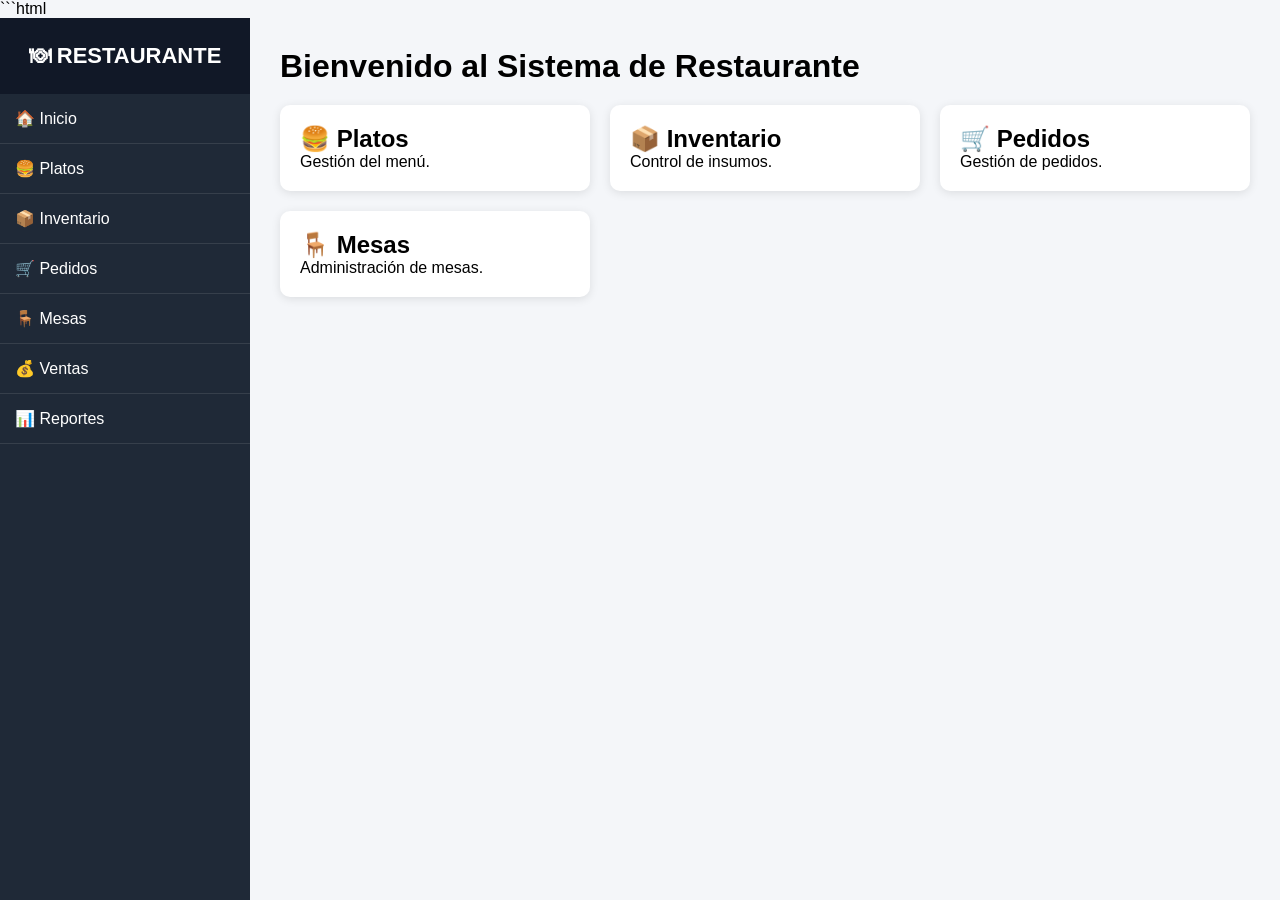
<file: index.html>
```html
<!DOCTYPE html>
<html lang="es">
<head>
<meta charset="UTF-8">
<meta name="viewport" content="width=device-width, initial-scale=1.0">
<title>Sistema Web de Gestión de Restaurante</title>

<style>

*{
    margin:0;
    padding:0;
    box-sizing:border-box;
    font-family:Segoe UI,sans-serif;
}

body{
    background:#f4f6f9;
}

.sidebar{
    width:250px;
    height:100vh;
    background:#1f2937;
    position:fixed;
    color:white;
}

.logo{
    text-align:center;
    padding:25px;
    font-size:22px;
    font-weight:bold;
    background:#111827;
}

.menu{
    list-style:none;
}

.menu li{
    border-bottom:1px solid rgba(255,255,255,.1);
}

.menu a{
    display:block;
    color:white;
    text-decoration:none;
    padding:15px;
}

.menu a:hover{
    background:#374151;
}

.contenido{
    margin-left:250px;
    padding:30px;
}

.seccion{
    display:none;
}

.seccion.activa{
    display:block;
}

.cards{
    display:grid;
    grid-template-columns:repeat(auto-fit,minmax(250px,1fr));
    gap:20px;
    margin-top:20px;
}

.card{
    background:white;
    padding:20px;
    border-radius:10px;
    box-shadow:0 2px 10px rgba(0,0,0,.1);
    transition:.3s;
}

.card:hover{
    transform:translateY(-5px);
}

table{
    width:100%;
    margin-top:20px;
    border-collapse:collapse;
    background:white;
}

th{
    background:#1f2937;
    color:white;
    padding:12px;
}

td{
    border:1px solid #ddd;
    padding:10px;
    text-align:center;
}

.btn-agregar{
    background:#16a34a;
    color:white;
    padding:10px 15px;
    border:none;
    border-radius:5px;
    cursor:pointer;
    margin-bottom:15px;
}

.btn-editar{
    background:#f59e0b;
    color:white;
    padding:6px 10px;
    border:none;
    border-radius:5px;
    cursor:pointer;
}

.btn-eliminar{
    background:#dc2626;
    color:white;
    padding:6px 10px;
    border:none;
    border-radius:5px;
    cursor:pointer;
}

.btn-agregar:hover,
.btn-editar:hover,
.btn-eliminar:hover{
    opacity:.85;
}

h1{
    margin-bottom:15px;
}

</style>
</head>
<body>

<div class="sidebar">

    <div class="logo">
        🍽 RESTAURANTE
    </div>

    <ul class="menu">
        <li><a href="#" onclick="mostrar('inicio')">🏠 Inicio</a></li>
        <li><a href="#" onclick="mostrar('platos')">🍔 Platos</a></li>
        <li><a href="#" onclick="mostrar('inventario')">📦 Inventario</a></li>
        <li><a href="#" onclick="mostrar('pedidos')">🛒 Pedidos</a></li>
        <li><a href="#" onclick="mostrar('mesas')">🪑 Mesas</a></li>
        <li><a href="#" onclick="mostrar('ventas')">💰 Ventas</a></li>
        <li><a href="#" onclick="mostrar('reportes')">📊 Reportes</a></li>
    </ul>

</div>

<div class="contenido">

<!-- INICIO -->
<div id="inicio" class="seccion activa">

<h1>Bienvenido al Sistema de Restaurante</h1>

<div class="cards">

<div class="card">
<h2>🍔 Platos</h2>
<p>Gestión del menú.</p>
</div>

<div class="card">
<h2>📦 Inventario</h2>
<p>Control de insumos.</p>
</div>

<div class="card">
<h2>🛒 Pedidos</h2>
<p>Gestión de pedidos.</p>
</div>

<div class="card">
<h2>🪑 Mesas</h2>
<p>Administración de mesas.</p>
</div>

</div>
</div>

<!-- PLATOS -->
<div id="platos" class="seccion">

<h1>🍔 Gestión de Platos</h1>

<button class="btn-agregar" onclick="agregarFila('tablaPlatos')">
➕ Añadir Plato
</button>

<table id="tablaPlatos">

<tr>
<th>ID</th>
<th>Nombre</th>
<th>Precio</th>
<th>Acciones</th>
</tr>

<tr>
<td>1</td>
<td>Hamburguesa Especial</td>
<td>25 Bs</td>
<td>
<button class="btn-editar" onclick="editarFila(this)">Editar</button>
<button class="btn-eliminar" onclick="eliminarFila(this)">Eliminar</button>
</td>
</tr>

</table>
</div>

<!-- INVENTARIO -->
<div id="inventario" class="seccion">

<h1>📦 Inventario</h1>

<button class="btn-agregar" onclick="agregarFila('tablaInventario')">
➕ Añadir Insumo
</button>

<table id="tablaInventario">

<tr>
<th>ID</th>
<th>Insumo</th>
<th>Cantidad</th>
<th>Acciones</th>
</tr>

<tr>
<td>1</td>
<td>Tomate</td>
<td>20 Kg</td>
<td>
<button class="btn-editar" onclick="editarFila(this)">Editar</button>
<button class="btn-eliminar" onclick="eliminarFila(this)">Eliminar</button>
</td>
</tr>

</table>
</div>

<!-- PEDIDOS -->
<div id="pedidos" class="seccion">

<h1>🛒 Pedidos</h1>

<button class="btn-agregar" onclick="agregarFila('tablaPedidos')">
➕ Nuevo Pedido
</button>

<table id="tablaPedidos">

<tr>
<th>ID</th>
<th>Cliente</th>
<th>Total</th>
<th>Acciones</th>
</tr>

<tr>
<td>1</td>
<td>Carlos Pérez</td>
<td>120 Bs</td>
<td>
<button class="btn-editar" onclick="editarFila(this)">Editar</button>
<button class="btn-eliminar" onclick="eliminarFila(this)">Eliminar</button>
</td>
</tr>

</table>
</div>

<!-- MESAS -->
<div id="mesas" class="seccion">

<h1>🪑 Mesas</h1>

<button class="btn-agregar" onclick="agregarFila('tablaMesas')">
➕ Añadir Mesa
</button>

<table id="tablaMesas">

<tr>
<th>ID</th>
<th>Mesa</th>
<th>Estado</th>
<th>Acciones</th>
</tr>

<tr>
<td>1</td>
<td>Mesa 1</td>
<td>Libre</td>
<td>
<button class="btn-editar" onclick="editarFila(this)">Editar</button>
<button class="btn-eliminar" onclick="eliminarFila(this)">Eliminar</button>
</td>
</tr>

</table>
</div>

<!-- VENTAS -->
<div id="ventas" class="seccion">

<h1>💰 Ventas</h1>

<table>

<tr>
<th>ID</th>
<th>Fecha</th>
<th>Total</th>
</tr>

<tr>
<td>V001</td>
<td>11/06/2026</td>
<td>850 Bs</td>
</tr>

<tr>
<td>V002</td>
<td>11/06/2026</td>
<td>450 Bs</td>
</tr>

</table>

</div>

<!-- REPORTES -->
<div id="reportes" class="seccion">

<h1>📊 Reportes</h1>

<div class="cards">

<div class="card">
<h2>💰 Ventas del Día</h2>
<p>850 Bs</p>
</div>

<div class="card">
<h2>🛒 Pedidos</h2>
<p>25</p>
</div>

<div class="card">
<h2>🪑 Mesas Ocupadas</h2>
<p>6</p>
</div>

<div class="card">
<h2>📦 Productos</h2>
<p>125</p>
</div>

<div class="card">
<h2>🍔 Platos Disponibles</h2>
<p>45</p>
</div>

<div class="card">
<h2>⭐ Más Vendido</h2>
<p>Hamburguesa Especial</p>
</div>

</div>

</div>

</div>

<script>

function mostrar(id){

    let secciones=document.querySelectorAll('.seccion');

    secciones.forEach(sec=>{
        sec.classList.remove('activa');
    });

    document.getElementById(id).classList.add('activa');
}

function agregarFila(tablaId){

    let nombre=prompt("Ingrese el nombre:");

    if(!nombre) return;

    let valor=prompt("Ingrese el valor:");

    if(!valor) return;

    let tabla=document.getElementById(tablaId);

    let fila=tabla.insertRow();

    let id=tabla.rows.length-1;

    fila.innerHTML=`
        <td>${id}</td>
        <td>${nombre}</td>
        <td>${valor}</td>
        <td>
            <button class="btn-editar" onclick="editarFila(this)">
                Editar
            </button>

            <button class="btn-eliminar" onclick="eliminarFila(this)">
                Eliminar
            </button>
        </td>
    `;
}

function editarFila(btn){

    let fila=btn.parentNode.parentNode;

    let nuevoNombre=prompt(
        "Editar nombre:",
        fila.cells[1].innerText
    );

    if(nuevoNombre){

        fila.cells[1].innerText=nuevoNombre;

    }

}

function eliminarFila(btn){

    if(confirm("¿Desea eliminar este registro?")){

        btn.parentNode.parentNode.remove();

    }

}

</script>

</body>
</html>
```
</file>
